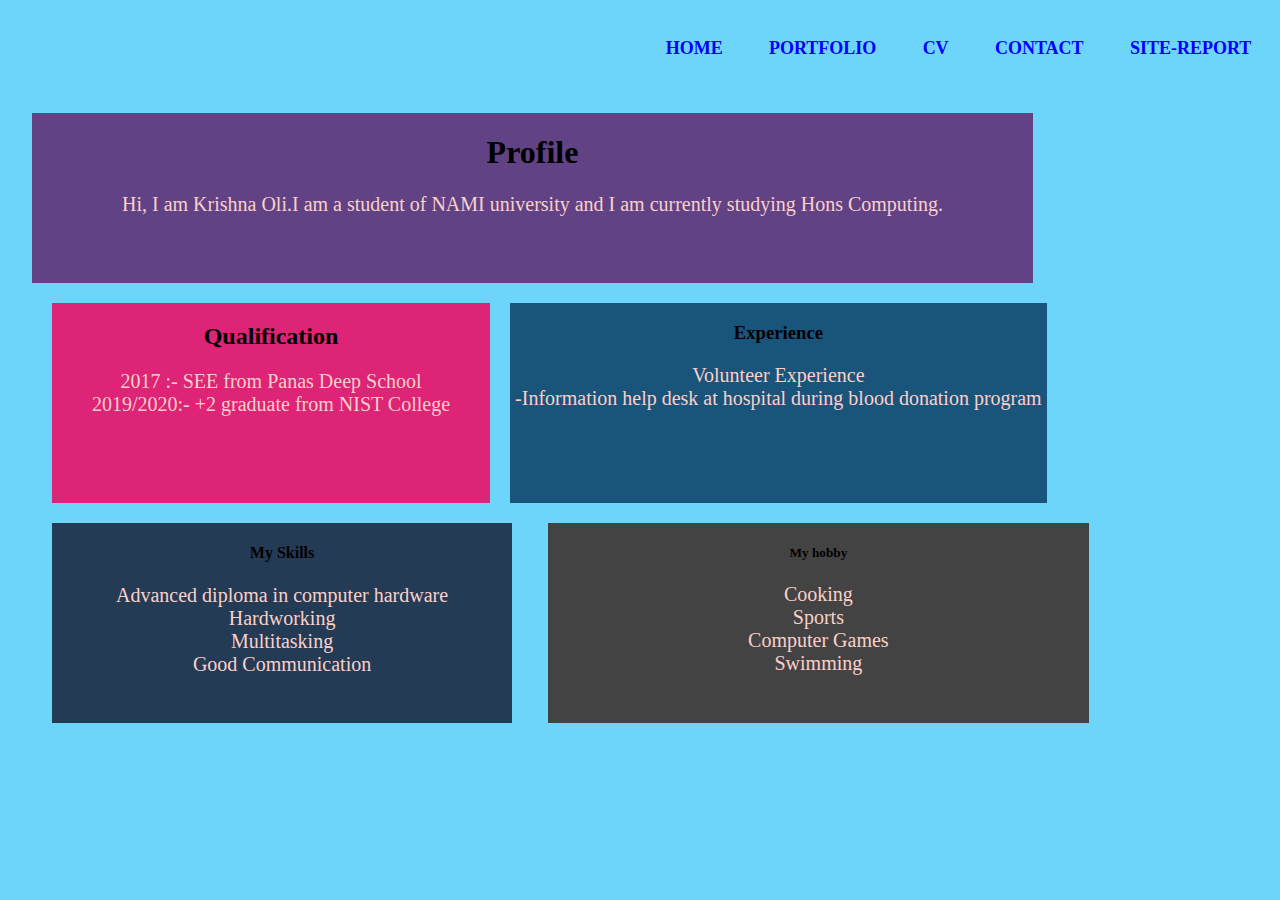
<file: cv.html>
<!DOCTYPE html>
     <html lang="en">
     <head>
     	<title>CV</title>
     	<meta name="viewport" content="width=device-width, initial-scale:1.0">
     	<link rel="stylesheet" type="text/css" href="styless.css">
     </head>
       <body class="body4">
          <div class="hamburger1">
                <label for="hamburger">
                    <span></span>
                    <span></span>
                    <span></span>
                </label>
            </div>
          <nav>
            <input type="checkbox" id="hamburger">
           <ul class="nav-bar">
          <li><a href="index.html" class="active">Home</a> </li>
          <li><a href="Portfolio.html">Portfolio</a></li>
          <li><a href="cv.html">CV</a></li>
          <li><a href="contact.html">Contact</a></li>
          <li><a href="site-report.html">Site-report</a></li>
          </ul>
        </nav>
             
             <div class="container">
               <header class="head">
                    <h1>Profile</h1>
                    <p> Hi, I am Krishna Oli.I am a student of NAMI university  and I am currently studying Hons Computing.</p>
               </header>
               <div class="edu">
                    <h2> Qualification</h2>
                    <p>2017 :- SEE from Panas Deep School<br> 2019/2020:- +2 graduate from NIST College</p>
               </div>
               <div class="exp">
                    <h3>Experience</h3>
                    <p>Volunteer Experience<br> -Information help desk at hospital during blood donation program</p>
               </div>

               <div class="skills">
                    <h4> My Skills</h4>
                    <p> Advanced diploma in computer hardware <br> Hardworking <br> Multitasking <br> Good Communication</p>
               </div>

               <div class="hobby">
                    <h5> My hobby</h5>
                    <p>Cooking<br>Sports<br> Computer Games<br>Swimming</p>
               </div>
          </div>
     </body>
     </html>
</file>
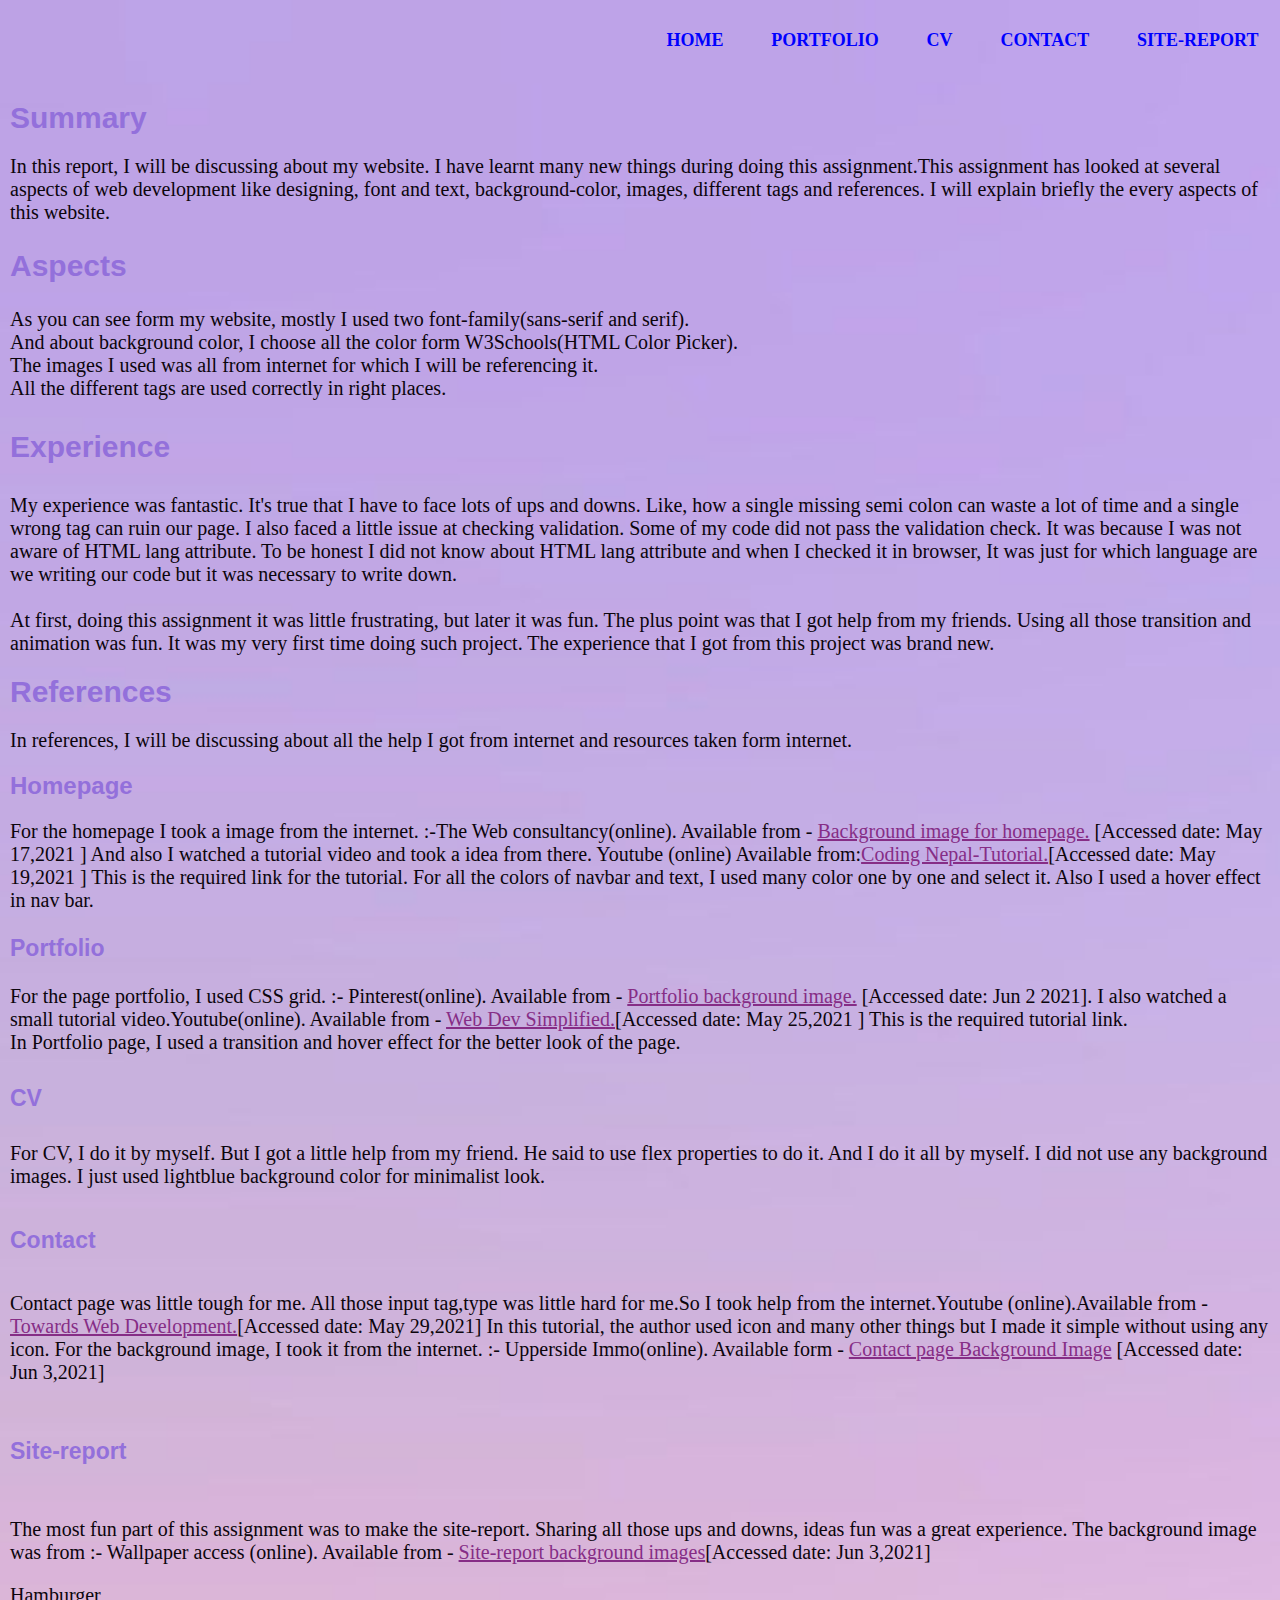
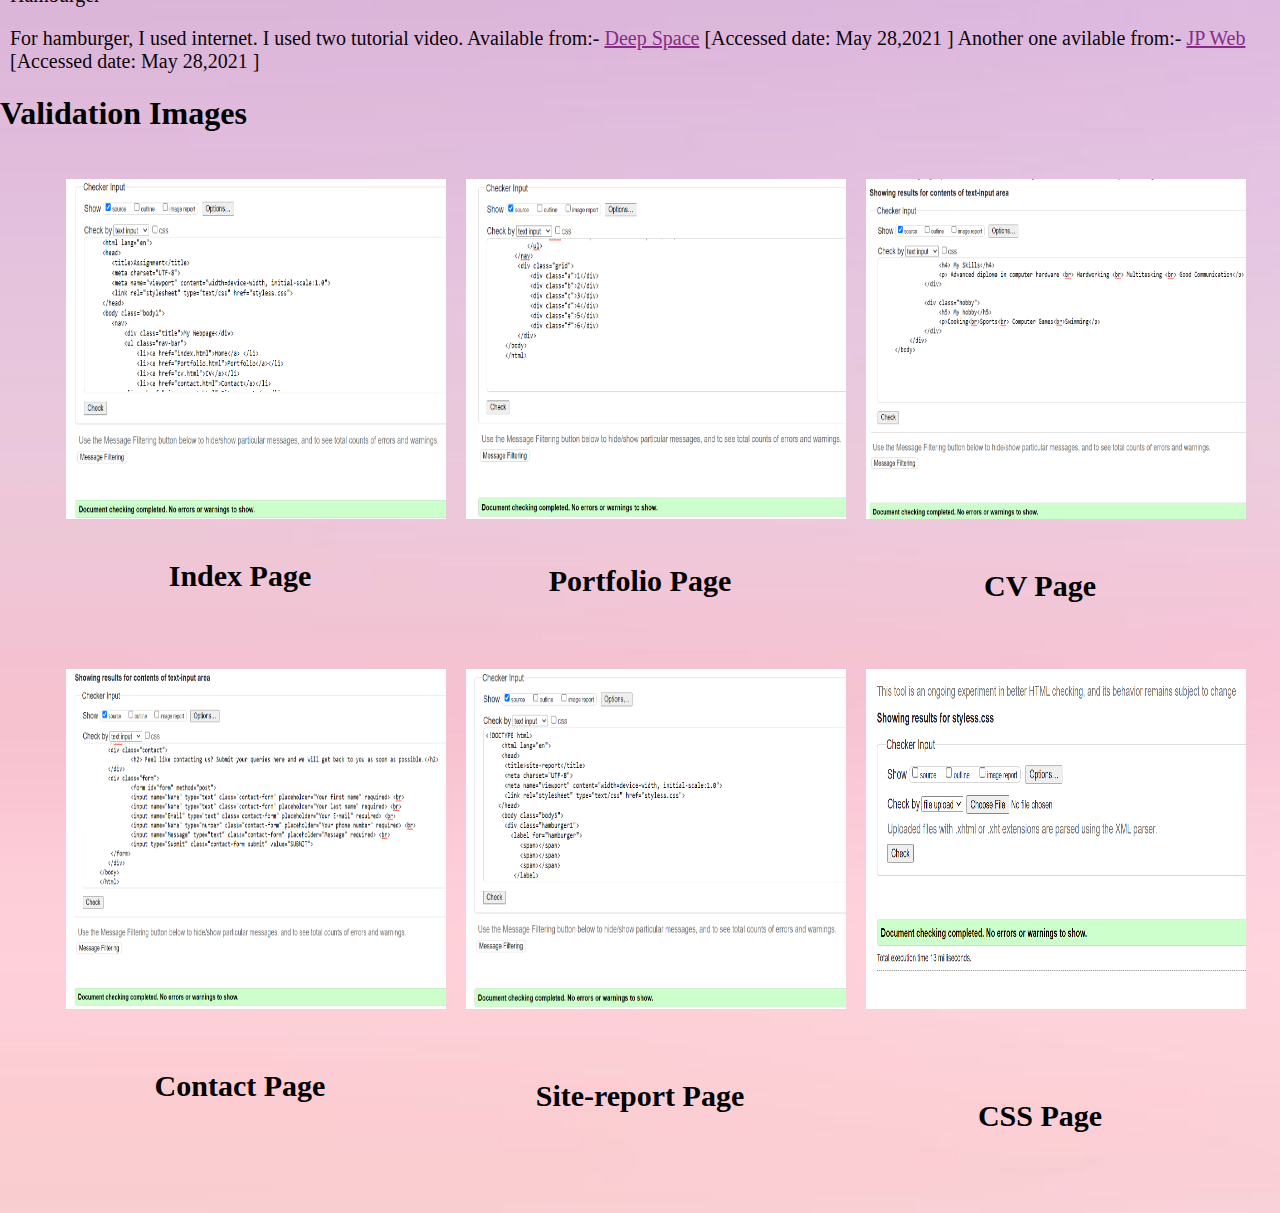
<file: Site-Report.html>
<!DOCTYPE html>
     <html lang="en">
     <head>
      <title>site-report</title>
      <meta charset="UTF-8">
      <meta name="viewport" content="width=device-width, initial-scale:1.0">
      <link rel="stylesheet" type="text/css" href="styless.css">
    </head>
     <body class="body5">
      <div class="hamburger1">
        <label for="hamburger">
           <span></span>
           <span></span>
           <span></span>
         </label>
      </div>
           <nav>
            <input type="checkbox" id="hamburger">
            <ul class="nav-bar">
              <li><a href="index.html">Home</a> </li>
              <li><a href="Portfolio.html">Portfolio</a></li>
              <li><a href="cv.html">CV</a></li>
              <li><a href="contact.html">Contact</a></li>
              <li><a href="site-report.html">Site-report</a></li> 
           </ul>
        </nav>
        <div class="site-intro">
          <h1>Summary</h1>
          <p> In this report, I will be discussing about my website. I have learnt many new things during doing this assignment.This assignment has looked at several aspects of web development like designing, font and text, background-color, images, different tags and references. I will explain briefly the every aspects of this website.</p>

          <h2>Aspects</h2>
          <p> As you can see form my website, mostly I used two font-family(sans-serif and serif).<br>
          And about background color, I choose all the color form W3Schools(HTML Color Picker).<br>
          The images I used was all from internet for which I will be referencing it. <br>
          All the different tags are used correctly in right places.</p>

          <h3> Experience</h3>
           <p>  My experience was fantastic. It's true that I have to face lots of ups and downs. Like, how a single missing semi colon can waste a lot of time and a single wrong tag can ruin our page. I also faced a little issue at checking validation. Some of my code did not pass the validation check. It was because I was not aware of HTML lang attribute.
           To be honest I did not know about HTML lang attribute and when I checked it in browser, It was just for which language are we writing our code but it was necessary to write down.<br><br> At first, doing this assignment it was little frustrating, but later it was fun. The plus point was that I got help from my friends. Using all those transition and  animation was fun. It was my very first time doing such project. The experience that I got from this project was brand new.</p>
     </div>

     <div class="reference">
          <h1> References</h1>
          <p> In references, I will be discussing about all the help I got from  internet and resources taken form internet.</p>

           <h2> Homepage</h2>
           <p> For the homepage I took a image from the internet. :-The Web consultancy(online). Available from - <a href="https://www.google.com/url?sa=i&url=https%3A%2F%2Fthewebconsultancy.co.uk%2Fwebsite-design-southend%2F&psig=AOvVaw1I15UZyNvUvPp7Tq7gMaCf&ust=1622703599517000&source=images&cd=vfe&ved=0CAIQjRxqFwoTCMDQ3o-w-PACFQAAAAAdAAAAABAU">Background image for homepage.</a> [Accessed date: May 17,2021 ] 
            And also I watched a tutorial video and took a idea from there. Youtube 
            (online) Available from:<a href="https://youtube/tEC4kqzNTnM">Coding Nepal-Tutorial.</a>[Accessed date: May 19,2021 ] This is the required link for the tutorial. For all the colors of navbar and text, I used many color one by one and
            select it. Also I used a hover effect in nav bar.</p>

            <h3> Portfolio</h3>
            <p> For the page portfolio, I used CSS grid. :- Pinterest(online). Available from - <a href="https://www.google.com/url?sa=i&url=https%3A%2F%2Fwww.pinterest.com%2Fpin%2F244461086009392936%2F&psig=AOvVaw2mFxt749nfRKEIwShNKrbQ&ust=1622707222977000&source=images&cd=vfe&ved=0CAIQjRxqFwoTCLCa99q9-PACFQAAAAAdAAAAABAK">Portfolio background image.</a> [Accessed date: Jun 2 2021].  I also watched a small tutorial video.Youtube(online). Available from - <a href="https://youtu.be/9zBsdzdE4sM">Web Dev Simplified.</a>[Accessed date: May 25,2021 ] This is the required tutorial link.<br> In Portfolio page, I used a transition and hover effect for the better look of the page.</p>

             <h4> CV </h4>
             <p> For CV, I do it by myself. But I got a little help from my friend. He said to use flex properties to do it. And I do it all by myself. I did not use any background images. I just used lightblue background color for minimalist look. </p>

             <h5> Contact</h5>
             <p> Contact page was little tough for me. All those input tag,type was little hard for me.So I took help from the internet.Youtube (online).Available from - <a href="https://youtu.be/qRW-VRb4Kjs">Towards Web Development.</a>[Accessed date: May 29,2021] In this tutorial, the author used icon and many other things but I made it simple without using any icon. For the background image, I took it from the internet. :- Upperside Immo(online). Available form - <a href="https://www.google.com/url?sa=i&url=http%3A%2F%2Fwww.upperside.immo%2Faccueil%2Fcontact-background%2F&psig=AOvVaw1pR_eY5jfuVmw7KP69I6Bo&ust=1622822610793000&source=images&cd=vfe&ved=0CAIQjRxqFwoTCICKurzr-_ACFQAAAAAdAAAAABAD">Contact page Background Image</a> [Accessed date: Jun 3,2021]</p>

              <h6>Site-report</h6>
              <p>The most fun part of this assignment was to make the site-report. Sharing all those ups and downs, ideas fun was a great experience.
              The background image was from :- Wallpaper access (online). Available from - <a href="https://www.google.com/url?sa=i&url=https%3A%2F%2Fwallpaperaccess.com%2Flight-purple-desktop&psig=AOvVaw0A2-hCZV9HMGxIIt_RsDOF&ust=1622823665453000&source=images&cd=vfe&ved=0CAIQjRxqFwoTCKjX_7Tv-_ACFQAAAAAdAAAAABAJ">Site-report background images</a>[Accessed date: Jun 3,2021]</p>

              <p> Hamburger</p>
              <p> For hamburger, I used internet. I used two tutorial video.
                Available from:- <a href="https://youtu.be/jqKkJqAgMCk">Deep Space</a> [Accessed date: May 28,2021 ] Another one avilable from:- <a href="https://youtu.be/oAjgwjEVe0k">JP Web</a> [Accessed date: May 28,2021 ] </p>
              </div>

             <!-- Index page validation code starts here -->
             <div class="valid">
             <h1> Validation Images</h1>
             </div>

             <div class="gallery">
              <div><img src="index.png" alt="homepage validation image">
                 <h1>Index Page</h1>
              </div>

              <div><img src="portfolio.png" alt="portfolio validation image">
                  <h2>Portfolio Page</h2>
              </div>

              <div><img src="cv.png" alt="cv page validation image">
                  <h3>CV Page</h3>
              </div>

              <div><img src="contact.png" alt="contact page validation image">
                  <h4>Contact Page</h4>
              </div>

              <div><img src="site-report.png" alt="site-report validation image">
                  <h5>Site-report Page</h5>
              </div>

              <div><img src="styless.png" alt="css page validation image">
                   <h6>CSS Page</h6>
                 </div>
               </div>
        </body>
        </html>
</file>
<file: styless.css>
/*Homepage starts here*/
.body1{
	margin: 0px;
	padding: 0px;
	box-sizing: border-box;
	font-family: sans-serif;
	background-image: url("a.jpg");
	height: 100vh;
	background-size: cover;
	position: relative;
	background-position:center;
}

nav{
	display: flex;
	width: 100%;
	align-items: center;
	justify-content: flex-end;
	background-color:#7575a3;
	min-height: 9vh; 
	background: transparent;
}
.title{
	text-transform: uppercase;
	color:darkorchid;
	letter-spacing:3px;
	font-size: 20px;
	padding: 10px;
}
.nav-bar{
	width:50%;
	display: flex;
	justify-content: space-around;
}
#hamburger{
	display: none;
}
.hamburger1{
	padding: 12px;
	display: flex;
	justify-content: flex-end;
}
.hamburger1 label{
	cursor: pointer;
	background-color: white;
	width: 50px;
	height: 37px;
	display: flex;
	flex-direction: column;
	justify-content: center;
	align-items: center;
	background: transparent;
}
.hamburger1 label span{
	width: 50%;
	height: 2px;
	background-color: dimgray;
	margin: 3px 0px;
}
.hamburger1{
	display: none;
}
.nav-bar li{
	display: inline-block;
	list-style: none;
}
.nav-bar a{
	text-decoration: none;
	font-size: 18px;
	font-weight: bold;
	color:blue;
	text-transform: uppercase;
	padding: 7px;
	margin-left: 5px;

}

.nav-bar li:hover{
	background-color: yellow;
}
.welcome-text{
	width:600px;
	height: 200px;
	margin: 6% 28%;
	text-align: center;
}
.welcome-text h1{
 font-size: 60px;
 position: relative;
 font-family:sans-serif;
 font-weight: bold;
}

.text1{
    color: #ff3333;
}

.text2{
	color: #808080;
}
p{
	font-size: 20px;
	color: #FAD0C9FF;
	position: relative;
}
.welcome-text p::before,
p::after {
	content: "";
	top: 0px;
	bottom: 0px;
	right: 0px;
	left: 0px;
	position: absolute;
}

.welcome-text p::before{
	background: gray;
	animation: text 3s ease-in-out forwards;
}

@keyframes text{
	to{
		left: 100%;
	}
}


.link a{
	width: 300px;
	font-weight: bold;
	font-size: 17px;
	text-align: center;
	border-radius: 20px;
	border:1px solid darkturquoise;
	color: #fff;
	cursor: pointer;
	position: relative;
	padding: 15px 15px;
	margin: 17px 10px;
	text-decoration: none;
}
.link a:hover{
	color: #fff;
	background:#666699;
}
/*homepage ends here*/

/*Portfolio starts here*/

.body2{
	background-image: url(ww.png);
	background-repeat: no-repeat;
	background-size: cover;
}

.grid{
	display: grid;
	grid-template-columns: 350px 350px 350px;
	grid-auto-rows: 200px 200px 200px;
	grid-gap: 20px;
	padding: 70px;
}
.grid div{
	text-align: center;
	padding: 70px 0px;
}
.a{
	background: #7575a3;
	box-shadow:-20px 20px 7px rgb(0, 0, 0,0.3);
	transition: 1s;
}
.a:hover{
	background: white;
	cursor: pointer;
	transform: scale(1.1);
}
.b{
	background: #99e6ff;
	box-shadow:-20px 20px 7px rgb(0, 0, 0,0.3);
	transition: 1s;
}
.b:hover{
	background: white;
	cursor: pointer;
	transform: scale(1.1);
}
.c{
	background: #ccccb3;
	box-shadow:-20px 20px 7px rgb(0, 0, 0,0.3);
	transition: 1s;
}
.c:hover{
	background: white;
	cursor: pointer;
	transform: scale(1.1);
}
.d{
	background: #a3c2c2;
	box-shadow:-20px 20px 7px rgb(0, 0, 0,0.3);
	transition: 1s;
}
.d:hover{
	background: white;
	cursor: pointer;
	transform: scale(1.1);
}
.e{
	background: #d98c8c;
	box-shadow:-20px 20px 7px rgb(0, 0, 0,0.3);
	transition: 1s;
}
.e:hover{
	background: white;
	cursor: pointer;
	transform: scale(1.1);
}

.f{
	background: #dd99ff;
	grid-column-start: 2;
	grid-column-end: 4;
	grid-row-start: 2;
	grid-row-end: 4;
	box-shadow:-20px 20px 7px rgb(0, 0, 0,0.3);
	transition: 1s;
}
.f:hover{
	background: white;
	cursor: pointer;
	transform: scale(1.1);
}
/*Portfolio ends here*/

  
 /*CV page starts here*/

 body.body4{
 	background-color:#6DD5FA;
 	box-sizing: border-box;
 }
 
.container{
	display: flex;
	text-align: center;
	flex-flow: row wrap;
	padding: 12px;
	margin: 12px;
	border-radius: 10px;
	font-family: cursive;
}
.head{
	background: #614385;
	height: 170px;
	margin-bottom: 20px;
	padding: 0 90px;
	transition: 1.3s;
}
.head:hover{
	background-color:#185a9d;
	transform: scaleX(1.0);

}
.edu{
	background: #dd2476;
	height: 200px;
	padding:0 40px;
	margin: 0 20px;
	margin-bottom: 20px;
	transition: 1.3s;
}
.edu:hover{
	background-color:#b06ab3;
	transform: scaleY(1.0);
}

.exp{
	background: #19547b;
	height: 200px;
	padding: 0 5px;
	margin-bottom: 20px;
	transition: 1.3s;
}
.exp:hover{
	background-color:#1d2671;
}
.skills{
	background: #243b55;
	height: 200px;
	padding: 0 64px;
	margin: 0 20px;
	transition: 1.3s;
	margin-bottom: 20px;
}
.skills:hover{
	background-color:#61045f;
	transform: scaleZ(1.0);
}
.hobby{
	background:#434343;
	height: 200px;
	padding: 0 200px;
	margin: 0 16px;
}
.hobby:hover{
	background-color:#537895;
}

/*CV ends here*/


/*Contact  page starts here*/

.body3{
	margin: 0px;
	padding:0px;
	background-image: url(ii.png);
	background-size: cover;
	background-repeat: no-repeat;
	background-position: center;
	font-family: sans-serif;
	text-align: center;

}
.contact{
	margin-top:40px;
	color:black;
}

.contact h2{
	padding: 40px;
	font-size: 20px;
	line-height: 18px;
	transition: ease;
	transition-duration: 0.8s;
}
form{
	margin-top: 108px;
}
.contact-form{
	width: 680px;
	border:none;
	margin-bottom: 23px;
	background: transparent;
	border-bottom: 1px solid #334d4d;
	font-size: 20px;
	outline: none;
	color: #fff;
    transition: 1s;
}
input{
	height: 22px;
}
form .submit{
	background:#663d00;
	color: #fff;
	height: 46px;
	font-size: 22px;
	margin-top: 22px;
	font-weight: bold;
}
form .submit:hover{
	background-color: #66b3ff;
	cursor: pointer;
}
 /*Contact page ends here*/


 /*Site-report starts here*/

.body5{
   background-image: url(jj.jpg);
   background-repeat: no-repeat;
   background-size: cover;
   margin: 0px;
   padding: 0px;
}
.site-intro{
	padding: 0px 10px;
}
.site-intro h1{
	font-size: 30px;
	font-family: sans-serif;
	color:mediumpurple;
}
.site-intro h2{
	font-size: 30px;
	font-family: sans-serif;
	color:mediumpurple;
}
.site-intro h3{
	font-size:30px;
	font-family: sans-serif;
	color: mediumpurple;
}

.site-intro p{
	font-size: 20px;
	color:rgb(12, 5, 12);
	font-family: cursive;
}
.reference{
	padding: 0px 10px;
}
.reference h1{
	font-size: 30px;
	font-family: sans-serif;
	color: mediumpurple;
}

.reference p{
	font-size: 20px;
	color:rgb(12, 5, 12);
	font-family: cursive;
}
.reference h2{
	font-family: sans-serif;
	color: mediumpurple;
}
.reference a{
	color:#862d86;
}
.reference h3{
	font-family: sans-serif;
	color: mediumpurple;
	font-size: 23px;
}

.reference h4{
	font-family: sans-serif;
	color: mediumpurple;
	font-size: 23px;
}

.reference h5{
	font-family: sans-serif;
	color: mediumpurple;
	font-size: 23px;
}
.reference h6{
	font-family: sans-serif;
	color: mediumpurple;
	font-size: 23px;
}
.gallery{
	display: flex;
	flex-wrap: wrap;
	height: 100%;
	align-content: flex-start;
	justify-content: center;
}
.gallery div{
	max-width: 380px;
	margin: 10px;

}
.gallery img{
	width: 100%;
	height: 340px;
	margin: 8px;
	padding: 8px;
}
.gallery h1{
	text-align: center;
	font-size: 30px;
}
.gallery h2{
	text-align: center;
	font-size: 30px;
}
.gallery h3{
	text-align: center;
	font-size: 30px;
}
.gallery h4{
	text-align: center;
	font-size: 30px;
}
.gallery h5{
	text-align: center;
	font-size: 30px;
}
.gallery h6{
	text-align: center;
	font-size: 30px;
}

@media screen and (max-width: 1045px){
	.nav-bar{
		width: 65%;
	}
	.welcome-text{
		width: 340px;
	}
	.container{
		font-size: 20px;
	}
}

@media screen and (max-width: 768px){

         /*Homepage responsive code starts here*/

	.nav-bar{
		position: relative;
		align-items: center;
		flex-direction: column;
		width: 30%;
		right: 0px;
		top: 2vh;
		height: 20vh;
		color: #fff;
		display: none;
	}  
   
   /*Hamburger code - add both checked and navbar in one code*/

	#hamburger:checked + .nav-bar{
		display: flex;
	}
	.hamburger1{
		display: flex;
}
	.welcome-text{
		width: 300px;
		height: 160px;
		font-size: 45px;
		bottom: 300px;
	}
	.text1{
		font-size: 50px;
	}
	.text2{
		font-size: 50px;
	}
	.welcome-text p{
		font-size: 25px;
		width: 140%;
	}
	.link a{
		color: black;
		background-color: purple;
	}

	   /*Homepage responsive code ends here*/
 
       /*Portfolio responsive code starts here*/

   .grid{
		display:block;
	}
    .grid .a{
    	width: 600px;
    	height: 100px;
    	margin-bottom: 15px;
    }
     .grid .b{
    	width: 600px;
    	height: 100px;
    	margin-bottom: 20px;
    }
     .grid .c{
    	width: 600px;
    	height: 100px;
    	margin-bottom: 20px;
    }
     .grid .d{
    	width: 600px;
    	height: 100px;
    	margin-bottom: 20px;
    }
    .grid .e{
    	width: 600px;
    	height: 100px;
    	margin-bottom: 20px;
    }
    .grid .f{
    	width: 650px;
    	height: 200px;
    	margin-bottom: 20px;
    }
    /*Portfolio reponsive code ends here*/

	
	/*CV page responsive code starts here*/
	.head{
		width: 510px;
		font-size: 15px;

	}
	.edu{
		width: 700px;
		font-size: 15px;
	}
	.head p{
      font-size: 15px;
      width: 600px;

	}
	.edu p{
		font-size: 15px;
		width: 600px;
	}
	.exp p{
		font-size: 15px;
		width: 600px;
	}
	.skills p{
		font-size: 15px;
		width: 500px;
		margin-bottom: 20px;
	}
	.hobby{
		font-size: 15px;
		width: 600px;
		margin-bottom: 20px;
	}
	
	   /*Contact Page responsive starts here*/
	.contact h2{
		font-size: 25px;
		width:100%;
	}
		/*Contact page responsive code ends here*/

        /*Site-report responsive code starts here*/
	.site-intro{
		font-size: 12px;
	}
    .reference{
    	font-size: 12px;
    }
}
   
      /*Site-report responsive code ends here*/

      @media screen and (max-width: 500px){

	  /*Homepage responsive code starts here*/
	.welcome-text{
		width: 200px;
		height: 100px;
		top: 60px;
}
    .welcome-text p{
    	font-size: 20px;
    	width: 150%;
    	color: dimgray;
}
    .text1{
	   font-size: 45px;
	   margin: -20px;
}
    .text2{
	  font-size: 45px;
}
     /*Homepage responsive code ends here*/

     /*Portfolio reponsive code starts here*/

      .grid .a{
    	width: 400px;
    	height: 100px;
    	margin-bottom: 20px;
    }
     .grid .b{
    	width: 400px;
    	height: 100px;
    	margin-bottom: 20px;
    }
     .grid .c{
    	width: 400px;
    	height: 100px;
    	margin-bottom: 20px;
    }
     .grid .d{
    	width: 400px;
    	height: 100px;
    	margin-bottom: 20px;
    }
    .grid .e{
    	width: 400px;
    	height: 100px;
    	margin-bottom: 20px;
    }
    .grid .f{
    	width: 400px;
    	height: 200px;
    	margin-bottom: 20px;
    }

     /*Portfolio responsive code ends here*/


       /*Contact page responsive code starts here*/

    .contact h2{
    	width: 100%;
    	color:#F2AA4CFF ;
    	font-size: 15px;
    }

      /*Contact page responsive code ends here*/
   
     /*CV page responsive code ends here*/

    .head p{
    	width: 400px;
    }
    .edu{
    	width: 450px;
    }
    .exp p{
    	width: 500px;
    }
    .skills p{
    	width: 400px;
    }
    .hobby{
    	width: 200px;
    }

     /*CV page responsive code ends here*/
</file>
